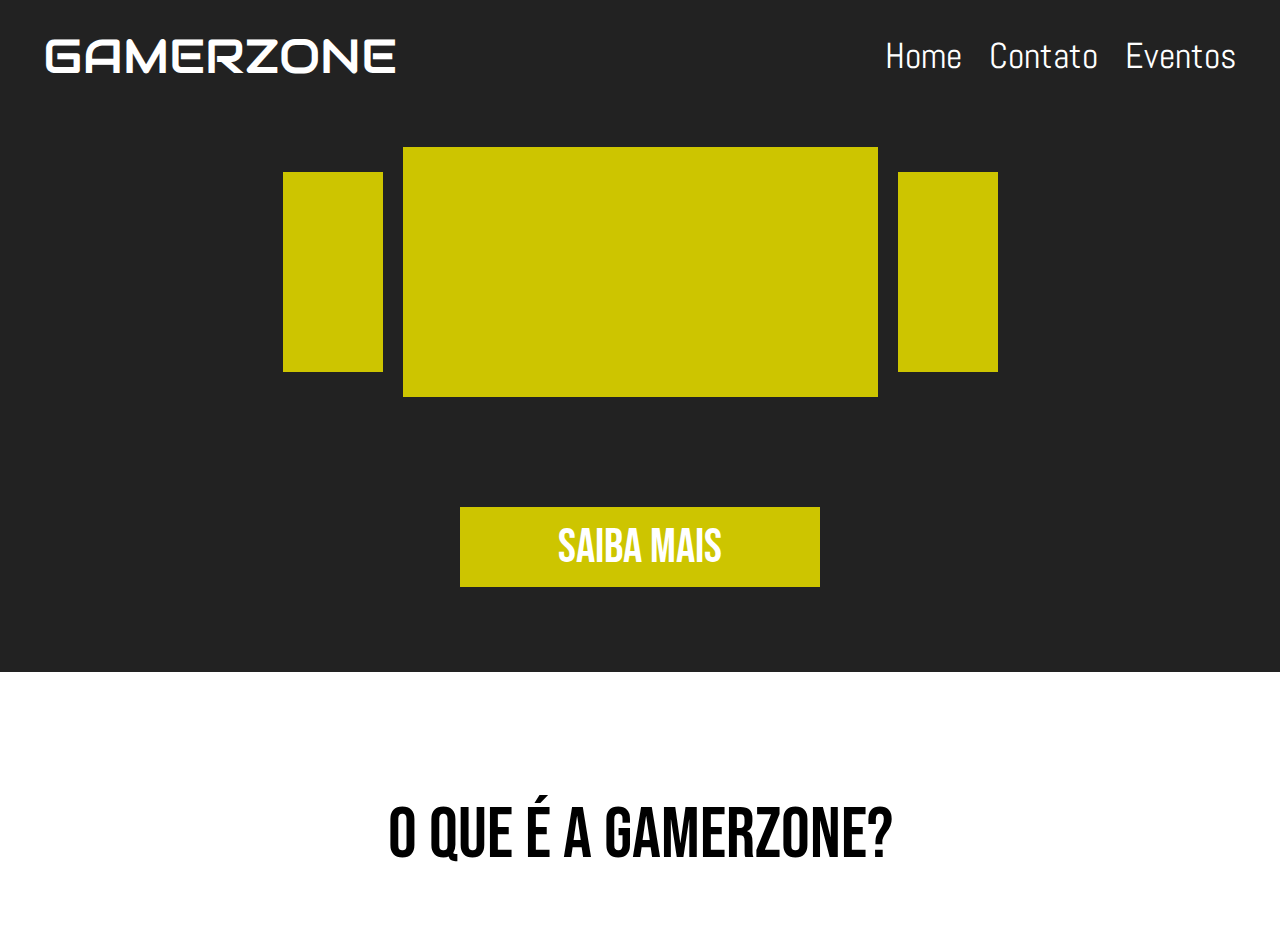
<file: index.html>
<!DOCTYPE html>
<html>
<head>
  <link rel="stylesheet" href="pages/css/global.css">
  <link rel="stylesheet" href="pages/css/index.css">
  <meta charset="UTF-8">
  <meta name="viewport" content="width=device-width, initial-scale=1.0">
  <title>GAMERZONE 🎮</title>
</head>
<body>
  <div class="head">
    <div class="header">
      <p class="title">GAMERZONE</p>
      <div class="buttons">
        <a href="#">Home</a>
        <a href="pages/contacts.html">Contato</a>
        <a href="pages/events.html">Eventos</a>
      </div>
    </div>
    <div class="container">
      <div class="slide">
        <div class="img-slide" id="img-slide"></div>
        <div class="img"></div>
        <div class="img-slide" id="img-second-slide"></div>
      </div>
      <button class="info">SAIBA MAIS</button>
    </div>
  </div>
  <div class="content">
    <h1>O QUE É A GAMERZONE?</h1>
  </div>
</body>
</html>
</file>
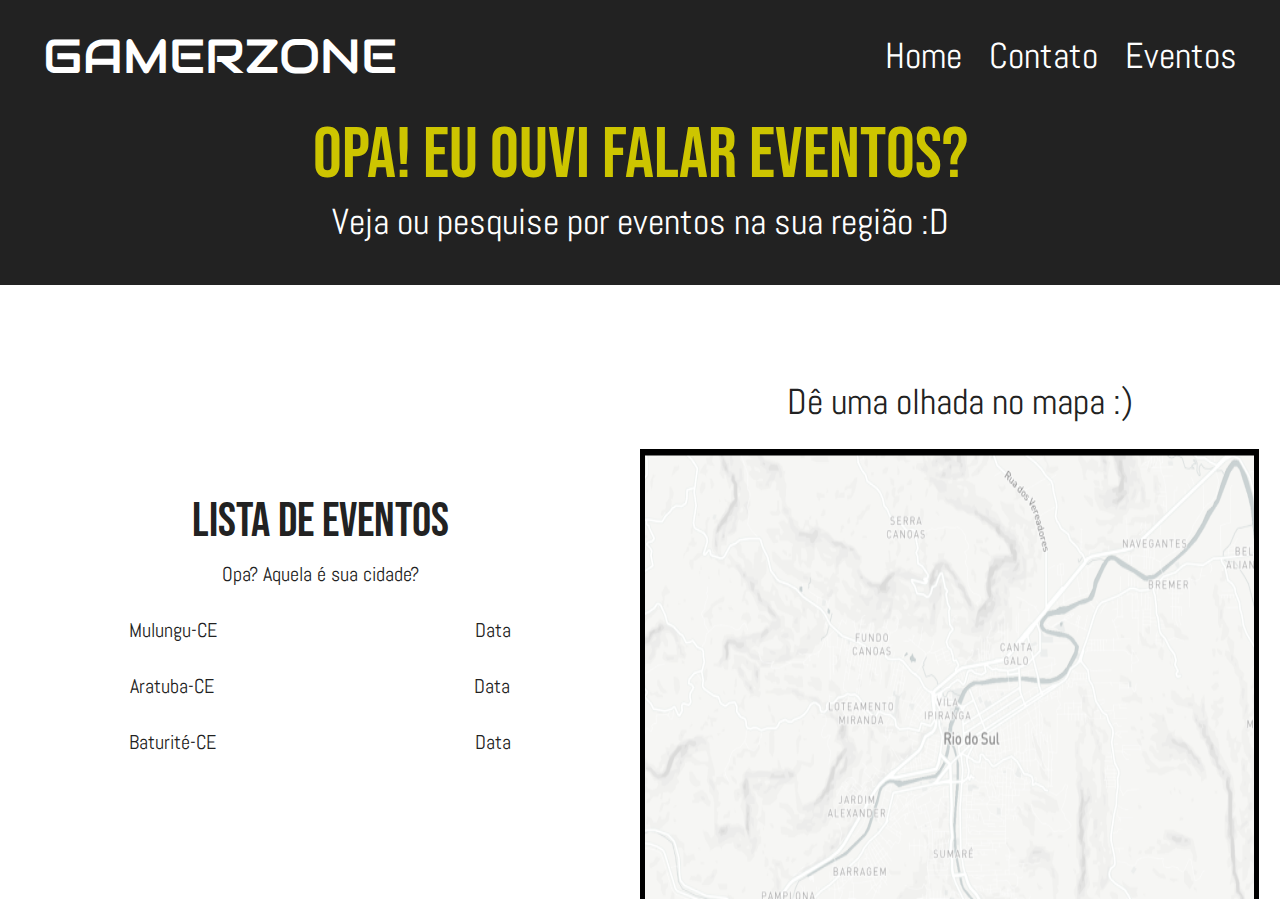
<file: pages/events.html>
<!DOCTYPE html>
<html>
<head>
  <link rel="stylesheet" href="css/global.css">
  <link rel="stylesheet" href="css/events.css">
  <meta charset="UTF-8">
  <meta name="viewport" content="width=device-width, initial-scale=1.0">
  <title>Contatos - GAMERZONE</title>
</head>
<body>
  <div class="head">
    <div class="header">
      <p class="title">GAMERZONE</p>
      <div class="buttons">
        <a href="../index.html">Home</a>
        <a href="#">Contato</a>
        <a href="events.html">Eventos</a>
      </div>
    </div>
    <div class="desc">
      <h1>OPA! EU OUVI FALAR EVENTOS?</h1>
      <p>Veja ou pesquise por eventos na sua região :D</p>
    </div>
  </div>
  <div class="content">
    <div class="event-list">
      <h1>LISTA DE EVENTOS</h1>
      <p>Opa? Aquela é sua cidade?</p>

      <div class="event">
        <p>Mulungu-CE</p>
        <p>Data</p>
      </div>

      <div class="event">
        <p>Aratuba-CE</p>
        <p>Data</p>
      </div>

      <div class="event">
        <p>Baturité-CE</p>
        <p>Data</p>
      </div>
    </div>
    <div class="event-map">
      <h1>Dê uma olhada no mapa :)</h1>
      <img src="img/map.png" width="619px" height="450px" alt="">
    </div>
  </div>
</body>
</html>
</file>
<file: pages/css/global.css>
@import url('https://fonts.googleapis.com/css2?family=Audiowide&display=swap');
@import url('https://fonts.googleapis.com/css2?family=Abel&display=swap');
@import url('https://fonts.googleapis.com/css2?family=Bebas+Neue&display=swap');

body{
  margin: 0;
  padding: 0;
}

.head{
  background-color: #222222;
  max-height: 100vh;
  box-sizing: border-box;
}

.header{
  display: flex;
  flex-direction: row;
  justify-content: space-between;
  align-items: center;
  padding: 25px 43px;
}

.title{
  margin: 0;
  font-size: 48px;
  font-family: 'Audiowide', cursive;
  color: #fff;
}

.buttons{
  margin: 0;
  font-size: 36px;
  font-family: 'Abel', sans-serif;
  display: flex;
  align-items: center;
}

.buttons a{
  text-decoration: none;
  color: #fff;
  transition: color .5s;
}

.buttons a:hover{
  color: #CDC500;
}

.buttons a:nth-child(1){
  margin-right: 27px;
}

.buttons a:nth-child(3){
  margin-left: 27px;
}

.content{
  display: flex;
  justify-content: center;
  align-items: center;
  flex-direction: column;
}
</file>
<file: pages/css/index.css>
.container{
  margin-top: 35px;
  max-height: 100vh;
  display: flex;
  justify-content: center;
  align-items: center;
  flex-direction: column;
}

.slide{
  display: flex;
  flex-direction: row;
  align-items: center;
  justify-content: center;
}

.img-slide{
  width: 100px;
  height: 200px;
  background-color: #CDC500;
}

#img-slide{
  margin-right: 20px;
}

.img{
  width: 475px;
  height: 250px;
  background-color: #CDC500;
}

#img-second-slide{
  margin-left: 20px;
}

.container .info{
  margin: 110px 0 85px 0;
  width: 360px;
  height: 80px;
  background-color: #CDC500;
  color: #fff;
  outline: none;
  border: none;
  font-family: 'Bebas Neue', cursive;
  font-size: 48px;
  cursor: pointer;
  transition: background-color .5s;
}
.container .info:hover{
  background-color: #0F1923;
}

.content h1{
  margin-top: 120px;
  font-size: 72px;
  font-weight: 400;
  font-family: 'Bebas Neue', cursive;
}
</file>
<file: pages/css/events.css>
.desc{
  width: 100%;
  display: flex;
  justify-content: center;
  align-items: center;
  flex-direction: column;
}

.desc h1{
  margin: 0;
  font-family: 'Bebas Neue';
  font-weight: normal;
  font-size: 72px;
  color: #CDC500;
}

.desc p{
  margin: 0 0 40px 0;
  font-family: 'Abel';
  font-weight: normal;
  font-size: 36px;
  color: #FFFFFF;
}

.content{
  margin: 70px 0 0 0;
  width: 100%;
  display: flex;
  justify-content: space-around;
  align-items: center;
  flex-direction: row;
}

.content .event-list{
  width: 100%;
  display: flex;
  justify-content: center;
  align-items: center;
  flex-direction: column;
}

.content .event-list h1{
  margin: 0;
  font-family: 'Bebas Neue';
  font-weight: normal;
  font-size: 48px;
  line-height: 58px;
  text-align: center;
  color: #222222;
}

.content .event-list p{
  margin: 0;
  font-family: 'Abel';
  font-weight: normal;
  font-size: 20px;
  line-height: 46px;
  text-align: center;
  color: #222222;
}

.content .event-list .event:nth-child(1){
  margin-top: 30px;
}

.content .event-list .event{
  width: 100%;
  margin-top: 10px;
  display: flex;
  font-weight: bold;
  justify-content: space-around;
  align-items: center;
}

.content .event-map{
  width: 100%;
}

.content .event-map h1{
  font-family: 'Abel';
  font-weight: normal;
  font-size: 36px;
  line-height: 46px;
  text-align: center;
  color: #222222;
}
</file>
